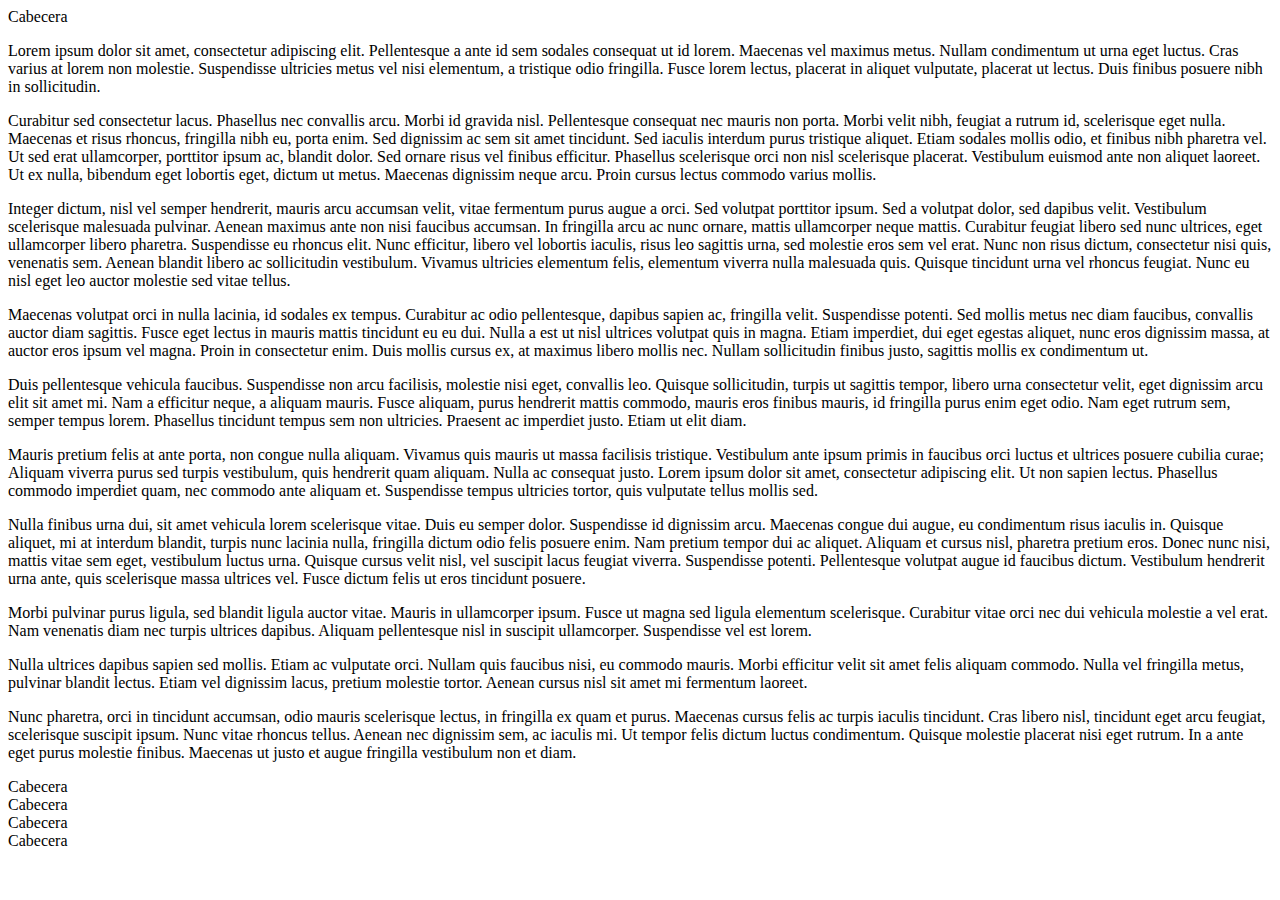
<file: certificacion.html>
<!doctype html>
<html lang="en">
  <head></head>
  <body>
    <main id="main-doc">
      <section class="main-section" id="section1">
        <header>Cabecera</header>
        <p>Lorem ipsum dolor sit amet, consectetur adipiscing elit. Pellentesque a ante id sem sodales consequat ut id lorem. Maecenas vel maximus metus. Nullam condimentum ut urna eget luctus. Cras varius at lorem non molestie. Suspendisse ultricies metus vel nisi elementum, a tristique odio fringilla. Fusce lorem lectus, placerat in aliquet vulputate, placerat ut lectus. Duis finibus posuere nibh in sollicitudin.</p>

<p>Curabitur sed consectetur lacus. Phasellus nec convallis arcu. Morbi id gravida nisl. Pellentesque consequat nec mauris non porta. Morbi velit nibh, feugiat a rutrum id, scelerisque eget nulla. Maecenas et risus rhoncus, fringilla nibh eu, porta enim. Sed dignissim ac sem sit amet tincidunt. Sed iaculis interdum purus tristique aliquet. Etiam sodales mollis odio, et finibus nibh pharetra vel. Ut sed erat ullamcorper, porttitor ipsum ac, blandit dolor. Sed ornare risus vel finibus efficitur. Phasellus scelerisque orci non nisl scelerisque placerat. Vestibulum euismod ante non aliquet laoreet. Ut ex nulla, bibendum eget lobortis eget, dictum ut metus. Maecenas dignissim neque arcu. Proin cursus lectus commodo varius mollis.</p>

<p>Integer dictum, nisl vel semper hendrerit, mauris arcu accumsan velit, vitae fermentum purus augue a orci. Sed volutpat porttitor ipsum. Sed a volutpat dolor, sed dapibus velit. Vestibulum scelerisque malesuada pulvinar. Aenean maximus ante non nisi faucibus accumsan. In fringilla arcu ac nunc ornare, mattis ullamcorper neque mattis. Curabitur feugiat libero sed nunc ultrices, eget ullamcorper libero pharetra. Suspendisse eu rhoncus elit. Nunc efficitur, libero vel lobortis iaculis, risus leo sagittis urna, sed molestie eros sem vel erat. Nunc non risus dictum, consectetur nisi quis, venenatis sem. Aenean blandit libero ac sollicitudin vestibulum. Vivamus ultricies elementum felis, elementum viverra nulla malesuada quis. Quisque tincidunt urna vel rhoncus feugiat. Nunc eu nisl eget leo auctor molestie sed vitae tellus.</p>

<p>Maecenas volutpat orci in nulla lacinia, id sodales ex tempus. Curabitur ac odio pellentesque, dapibus sapien ac, fringilla velit. Suspendisse potenti. Sed mollis metus nec diam faucibus, convallis auctor diam sagittis. Fusce eget lectus in mauris mattis tincidunt eu eu dui. Nulla a est ut nisl ultrices volutpat quis in magna. Etiam imperdiet, dui eget egestas aliquet, nunc eros dignissim massa, at auctor eros ipsum vel magna. Proin in consectetur enim. Duis mollis cursus ex, at maximus libero mollis nec. Nullam sollicitudin finibus justo, sagittis mollis ex condimentum ut.</p>

<p>Duis pellentesque vehicula faucibus. Suspendisse non arcu facilisis, molestie nisi eget, convallis leo. Quisque sollicitudin, turpis ut sagittis tempor, libero urna consectetur velit, eget dignissim arcu elit sit amet mi. Nam a efficitur neque, a aliquam mauris. Fusce aliquam, purus hendrerit mattis commodo, mauris eros finibus mauris, id fringilla purus enim eget odio. Nam eget rutrum sem, semper tempus lorem. Phasellus tincidunt tempus sem non ultricies. Praesent ac imperdiet justo. Etiam ut elit diam.</p>

<p>Mauris pretium felis at ante porta, non congue nulla aliquam. Vivamus quis mauris ut massa facilisis tristique. Vestibulum ante ipsum primis in faucibus orci luctus et ultrices posuere cubilia curae; Aliquam viverra purus sed turpis vestibulum, quis hendrerit quam aliquam. Nulla ac consequat justo. Lorem ipsum dolor sit amet, consectetur adipiscing elit. Ut non sapien lectus. Phasellus commodo imperdiet quam, nec commodo ante aliquam et. Suspendisse tempus ultricies tortor, quis vulputate tellus mollis sed.</p>

<p>Nulla finibus urna dui, sit amet vehicula lorem scelerisque vitae. Duis eu semper dolor. Suspendisse id dignissim arcu. Maecenas congue dui augue, eu condimentum risus iaculis in. Quisque aliquet, mi at interdum blandit, turpis nunc lacinia nulla, fringilla dictum odio felis posuere enim. Nam pretium tempor dui ac aliquet. Aliquam et cursus nisl, pharetra pretium eros. Donec nunc nisi, mattis vitae sem eget, vestibulum luctus urna. Quisque cursus velit nisl, vel suscipit lacus feugiat viverra. Suspendisse potenti. Pellentesque volutpat augue id faucibus dictum. Vestibulum hendrerit urna ante, quis scelerisque massa ultrices vel. Fusce dictum felis ut eros tincidunt posuere.</p>

<p>Morbi pulvinar purus ligula, sed blandit ligula auctor vitae. Mauris in ullamcorper ipsum. Fusce ut magna sed ligula elementum scelerisque. Curabitur vitae orci nec dui vehicula molestie a vel erat. Nam venenatis diam nec turpis ultrices dapibus. Aliquam pellentesque nisl in suscipit ullamcorper. Suspendisse vel est lorem.</p>

<p>Nulla ultrices dapibus sapien sed mollis. Etiam ac vulputate orci. Nullam quis faucibus nisi, eu commodo mauris. Morbi efficitur velit sit amet felis aliquam commodo. Nulla vel fringilla metus, pulvinar blandit lectus. Etiam vel dignissim lacus, pretium molestie tortor. Aenean cursus nisl sit amet mi fermentum laoreet.</p>

<p>Nunc pharetra, orci in tincidunt accumsan, odio mauris scelerisque lectus, in fringilla ex quam et purus. Maecenas cursus felis ac turpis iaculis tincidunt. Cras libero nisl, tincidunt eget arcu feugiat, scelerisque suscipit ipsum. Nunc vitae rhoncus tellus. Aenean nec dignissim sem, ac iaculis mi. Ut tempor felis dictum luctus condimentum. Quisque molestie placerat nisi eget rutrum. In a ante eget purus molestie finibus. Maecenas ut justo et augue fringilla vestibulum non et diam.</p>
        </section>
        <section class="main-section" id="section1">
        <header>Cabecera</header>

        </section>
        <section class="main-section" id="section1">
        <header>Cabecera</header>

        </section>
        <section class="main-section" id="section1">
        <header>Cabecera</header>

        </section>
        <section class="main-section" id="section1">
        <header>Cabecera</header>

        </section>
      </main>
      
        
   
  </body>
</html>
</file>
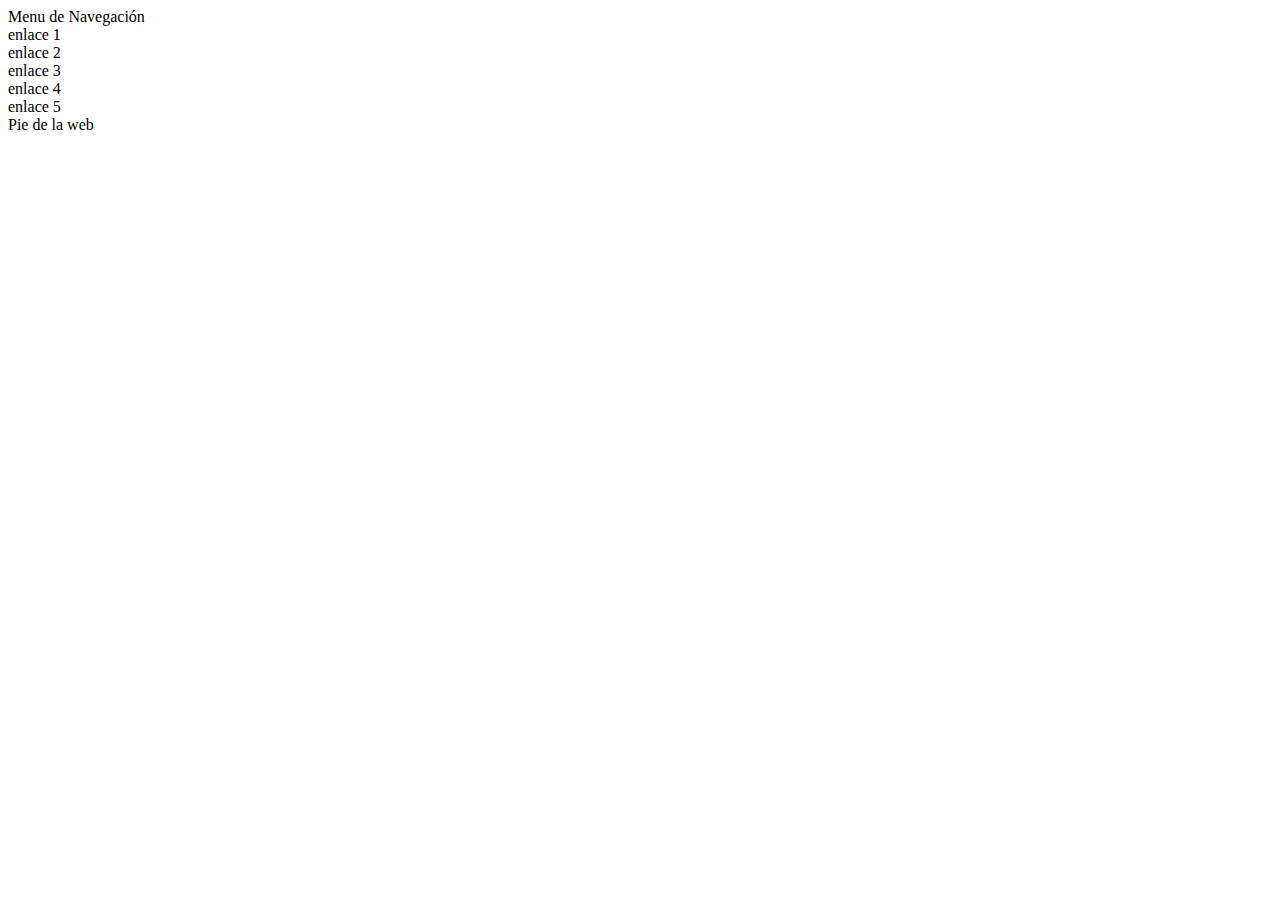
<file: estructura_general.html>
<!doctype html>
<html lang="es">
    <head>
    </head>
    <body>
        <header>
            <span>Menu de Navegación</span>
            <nav>
                <li>enlace 1</li>
                <li>enlace 2</li>
                <li>enlace 3</li>
                <li>enlace 4</li>
                <li>enlace 5</li>
            </nav>
        </header>
        <footer>
            <span>Pie de la web</span>
        </footer>
    </body>
</html>
</file>
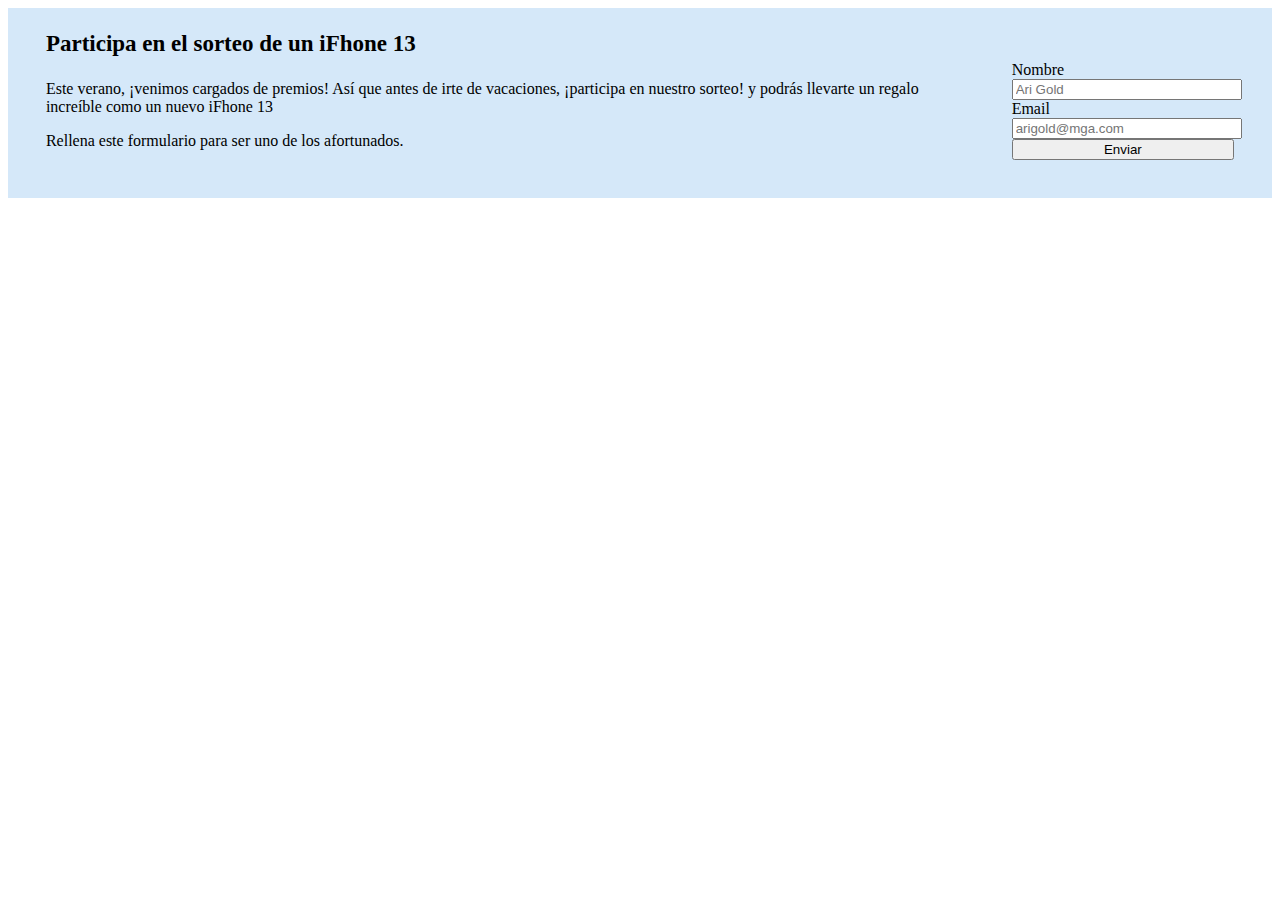
<file: formulario.html>
<!DOCTYPE html>
<html lang="en">
<head>
    <meta charset="UTF-8">
    <meta name="viewport" content="width=device-width, initial-scale=1.0">
    <link rel="stylesheet" href="./css/formulario.css" />
    <title>Document</title>
</head>
<body>
    <article class="article-sorteo">
        <section id="definicion">
            <p class="p-titulo">Participa en el sorteo de un iFhone 13</p>
            <p>Este verano, ¡venimos cargados de premios! Así que antes de irte de vacaciones, ¡participa en nuestro sorteo! y podrás llevarte un regalo increíble como un nuevo iFhone 13</p>
            <p>Rellena este formulario para ser uno de los afortunados.</p>
        </section>
       
        <form action="" method="post">
            
                <div>                        
                    <label for="nombre">Nombre</label>
                    <input type="text" id="nombre" name="nombre" placeholder="Ari Gold" required>
                </div>
                <div>                    
                    <label for="email">Email</label>
                    <input type="mail" id="email" name="email" placeholder="arigold@mga.com" required>
                </div>
                               
            <button class="boton" id="boton-azul" type="submit">Enviar</button>
        </form>
    </article>
</body>
</html>
</file>
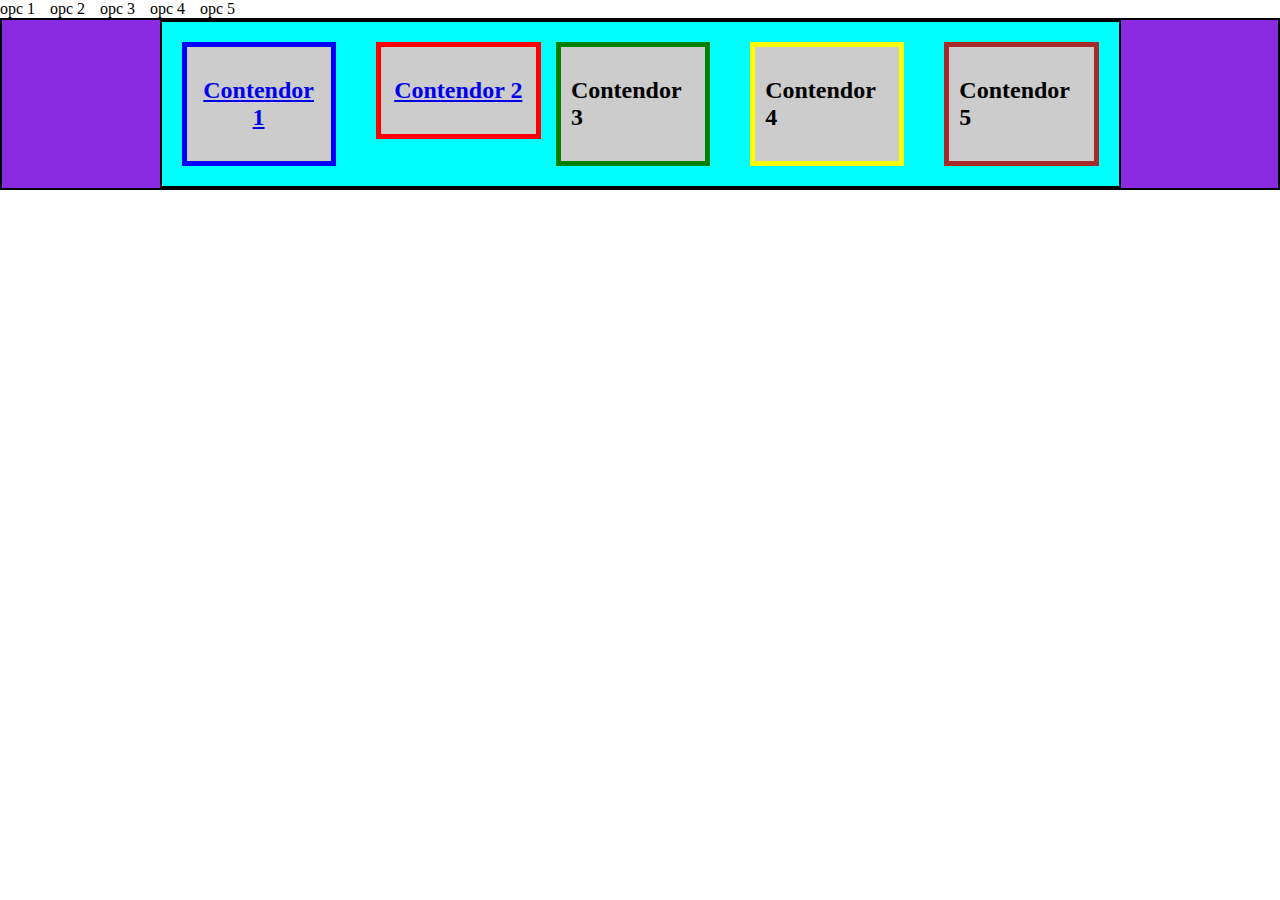
<file: pacticas.html>
<!DOCTYPE html>
<html lang="es">
    <head>
        <link rel="stylesheet" href="css/practicas.css" />
        <link rel="stylesheet" href="css/normalize.css" />
        <meta charset="utf-8">
        <meta name="viewport" content="width=device-width, initial-scale=1.0" />
    </head>
    <body>
        <header>
            <nav id="menu1">
                <li>opc 1</li>
                <li>opc 2</li>
                <li>opc 3</li>
                <li>opc 4</li>
                <li>opc 5</li>
            </nav>
        </header>
        <div id="contenido">
            <div>
            <div class="contenedor-1"><a href="#" onclick="alert('hola mundo')"><h2>Contendor 1</h2></a></div>
            <a href="#" onclick="alert('Prueba de boton')"><div class="contenedor-2"><h2>Contendor 2</h2></div></a>
            <div class="contenedor-3"><h2>Contendor 3</h2></div>
            <div class="contenedor-4"><h2>Contendor 4</h2></div>
            <div class="contenedor-5"><h2>Contendor 5</h2></div>
        </div>   
        </div>


    </body>
</html>
</file>
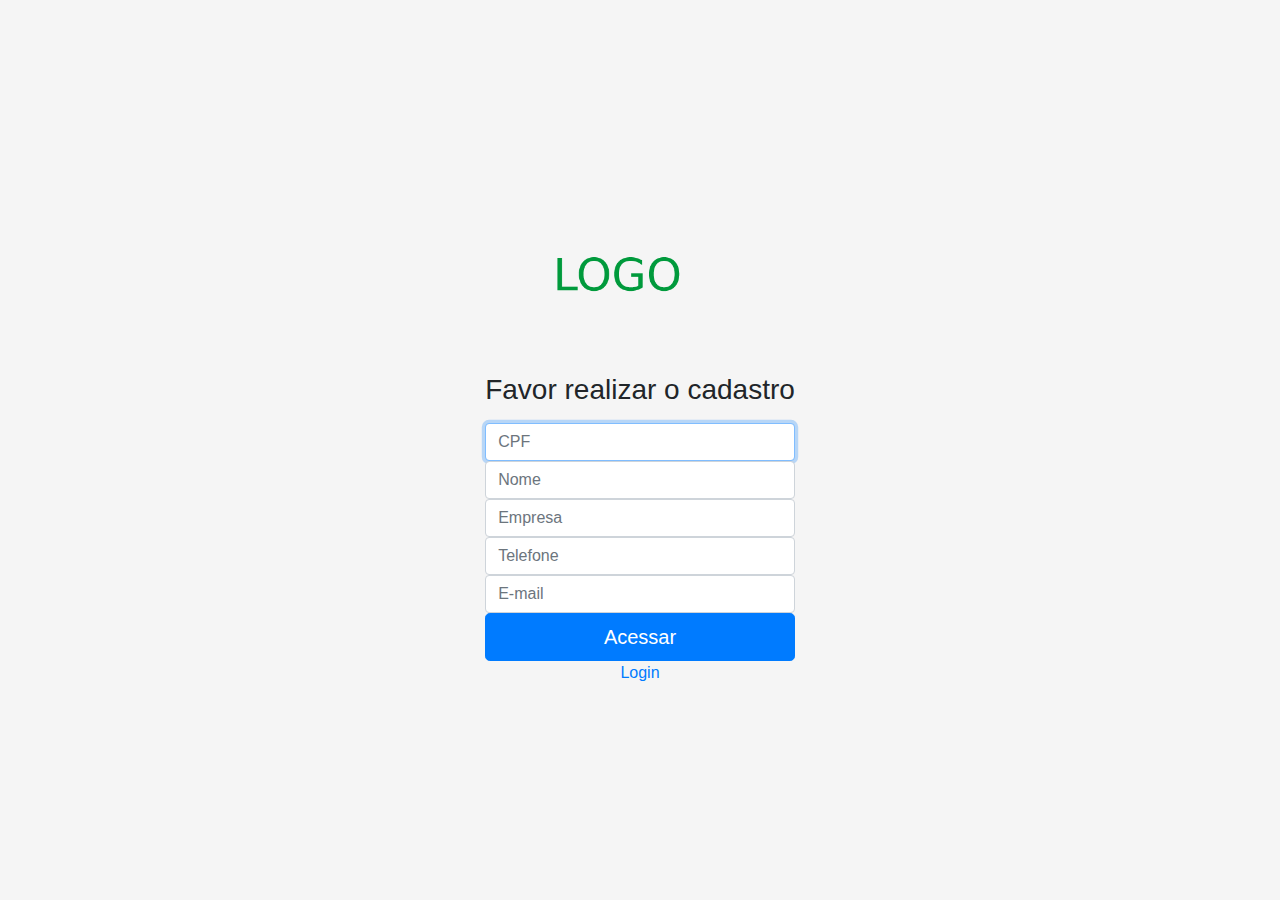
<file: Mikrotik/login.html>
<!doctype html>
<html lang="en">
  <head>
    <meta charset="utf-8">
    <meta name="viewport" content="width=device-width, initial-scale=1, shrink-to-fit=no">
    <meta name="description" content="">
    <meta name="author" content="">
   
    <title>Login</title>
    <!-- Bootstrap core CSS -->
    <link href="css/bootstrap.min.css" rel="stylesheet">


    <!-- Custom styles for this template -->
    <link href="css/signin.css" rel="stylesheet">
  </head>
<body>



 <body class="text-center">
    <div class="content">
    <form id="form" method="post" action="http://sitio1.com/compartida/Externo/login.php" >
          <!--
      <form id="form" method="post" action="http://127.0.0.1/hotspotwifi/login.php" class="form-signin"> 
      -->
      <div>
      <img class="mb-4" src="logo-cor.png" alt="" width="" height="150">
      <h1 class="h3 mb-3 font-weight-normal">Favor realizar o cadastro</h1>
      </div>
      <div>
      <label for="inputCpf" class="sr-only">CPF</label>
      <input name="inputCpf" type="text" id="inputCpf" class="form-control" placeholder="CPF"  required autofocus>
      </div>
      <div>
      <label for="inputNome" class="sr-only">Nome</label>
      <input name="inputNome" type="text" id="inputNome" class="form-control" placeholder="Nome" required autofocus>
      </div>
      <div>
      <label for="inputEmpresa" class="sr-only">Empresa</label>
      <input name="inputEmpresa" type="text" id="inputEmpresa" class="form-control" placeholder="Empresa" required>
      </div>
      <div>
      <label for="inputTelefone" class="sr-only">Telefone</label>
      <input name="inputTelefone" type="text" id="inputTelefone" class="form-control" placeholder="Telefone" required>
      </div>
      <div>
      <label for="inputEmail" class="sr-only">Email</label>
      <input name="inputEmail" type="email" id="inputEmail" class="form-control" placeholder="E-mail" required >
      </div>
    
      <button class="btn btn-lg btn-primary btn-block" type="submit">Acessar</button>
         


      <p class=""><a href="#" onclick="myFunction()">Login</a> </p>
      
      <input type="hidden" name="mac" value="$(mac)">
      <input type="hidden" name="mac-esc" value="$(mac-esc)">
      <input type="hidden" name="ip" value="$(ip)">
      <input type="hidden" name="username" value="$(username)">
      <input type="hidden" name="link-login" value="$(link-login)">
      <input type="hidden" name="link-orig" value="$(link-orig)">
      <input type="hidden" name="link-login-only" value="$(link-login-only)">
      <input type="hidden" name="error" value="$(error)">
    </form>
<div id="divlogin" style="display: none;">

    <form id="loginForm" role="form" action="$(link-login-only)" method="post">

        <input type="hidden" name="dst" value="$(link-orig)">
        <input type="hidden" name="popup" value="true">
        <h1 class="h3 mb-3 font-weight-normal">Favor realizar o Login</h1>

        <input type="text" class="form-control input-lg" id="inputLogin" name="username" placeholder="Usuario" autofocus="" required="">
        <input type="password" class="form-control input-lg" id="inputPassword" name="password" placeholder="Senha" required="">
        <button type="submit" class="btn btn-primary btn-block btn-lg">Acessar</button>

           <div>
                $(if error)
                    <div class="alert alert-danger">$(error)</div>
                $(endif)

                <div class="alert alert-info">Não esta logado.</div>

                $(if trial == 'yes')
                  <div>
                  <a href="$(link-login-only)?dst=$(link-orig-esc)&amp;username=T-$(mac-esc)" style="color: #f5f5f5;"> clique aqui </a>
                  </div>
                $(endif)
            </div>

            <script type="text/javascript" src="js/jquery.min.js"></script>
            <script type="text/javascript" src="js/bootstrap.min.js"></script>

            $(if chap-id)
            <script type="text/javascript" src="js/md5.js"></script>
            <script type="text/javascript">
            $('#loginForm').submit(function () {
            var password = $('#inputPassword');
            password.val(hexMD5('$(chap-id)' + password.val() + '$(chap-challenge)'));
            });
            </script>
            $(endif)
            </form>

  </div>
</div>

<script type="text/javascript" src="js/jquery.min.js"></script>
<script type="text/javascript" src="js/jquery.mask.min.js"></script>
<script src="js/bootstrap-validate.js"></script>    
<script type="text/javascript">
var $m = jQuery.noConflict()
  $m(document).ready(function(){
  $m("#inputCpf").mask("999.999.999-99");
  $m("#inputTelefone").mask("(99) 9999-9999");
});
</script>  
<script type="text/javascript">
  function myFunction() {
  var x = document.getElementById("divlogin");
  if (x.style.display === "none") {
    x.style.display = "block";
  } else {
    x.style.display = "none";
  }
  }
</script>

<script>
  // Basic Example
   bootstrapValidate(['#inputCpf','#inputTelefone'], 'min:14:Minimo 14 character!');
   bootstrapValidate(['#inputEmpresa','#inputNome'], 'min:3:Minimo 3 character!|max:40:Maximo 40 characters!|alpha:Deve conter apenas letras');
   bootstrapValidate('#inputEmail', 'email:Entre com um email valido!')
</script>

</body>
</html>
</file>
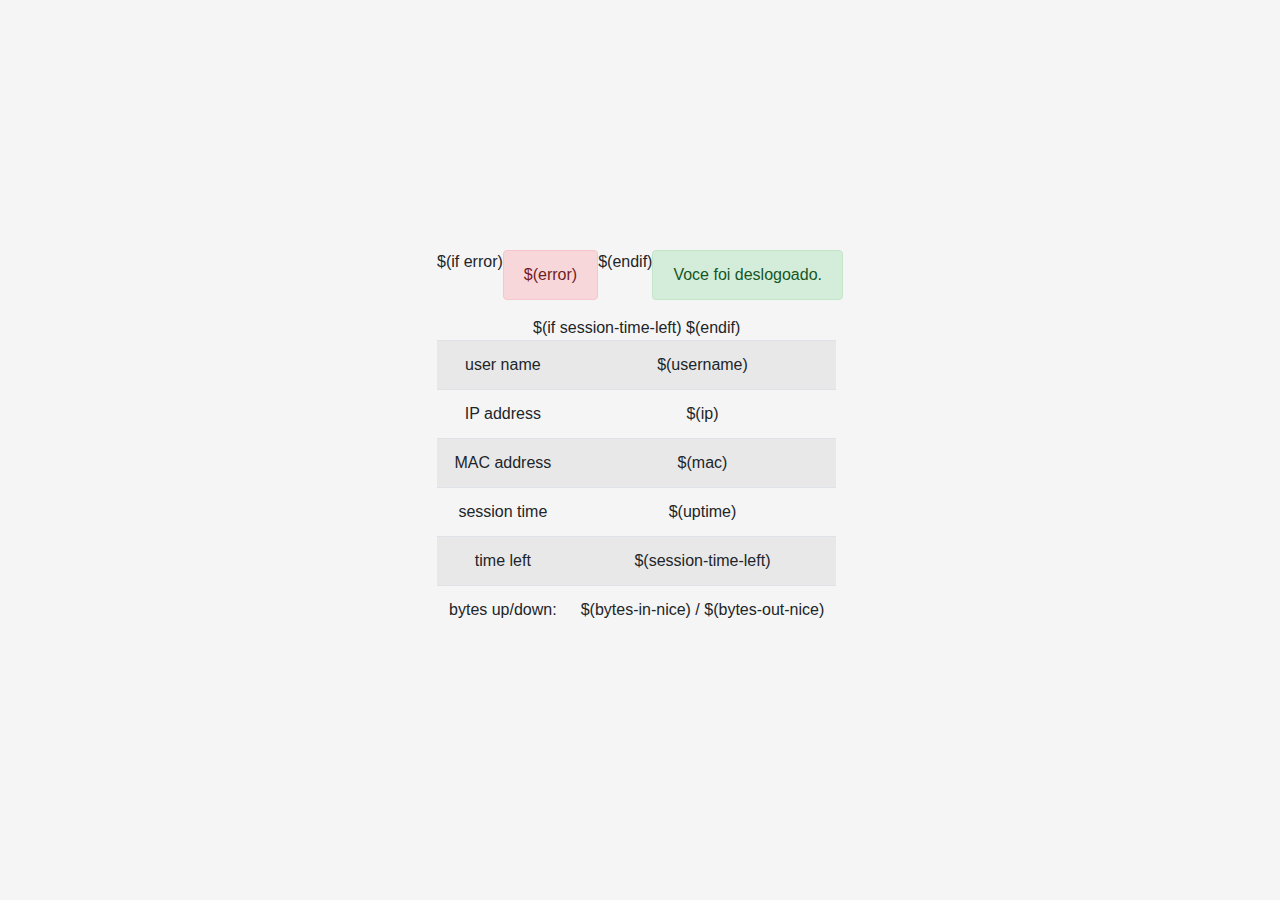
<file: Mikrotik/logout.html>
<!doctype html>
<html lang="en">
  <head>
    <meta charset="utf-8">
    <meta name="viewport" content="width=device-width, initial-scale=1, shrink-to-fit=no">
    <meta name="description" content="">
    <meta name="author" content="">
   
    <title>Logout</title>
    <link href="css/bootstrap.min.css" rel="stylesheet">
    <link href="css/signin.css" rel="stylesheet">
    

</script>  
  </head>

<body class="text-center">
<div id="wrap">
    

    <div class="container">
        <div class="row">
            $(if error)
                <div class="alert alert-danger">$(error)</div>
            $(endif)

            <div class="alert alert-success">Voce foi deslogoado.</div>
        </div>

        <div class="row">
            <div class="panel panel-default">
                <div class="panel-body">

                    <table class="table table-striped">
                        <tbody>
                        <tr>
                            <td>user name</td>
                            <td>$(username)</td>
                        </tr>
                        <tr>
                            <td>IP address</td>
                            <td>$(ip)</td>
                        </tr>
                        <tr>
                            <td>MAC address</td>
                            <td>$(mac)</td>
                        </tr>
                        <tr>
                            <td>session time</td>
                            <td>$(uptime)</td>
                        </tr>
                        $(if session-time-left)
                            <tr>
                                <td>time left</td>
                                <td>$(session-time-left)</td>
                            </tr>
                        $(endif)
                        <tr>
                            <td>bytes up/down:</td>
                            <td>$(bytes-in-nice) / $(bytes-out-nice)</td>
                        </tr>
                        </tbody>
                    </table>
                </div>
            </div>
        </div>
    </div>
  

</div>



<script src="js/jquery.min.js"></script>
<script src="js/bootstrap.min.js"></script>

</body>
</html>
</file>
<file: css/formulario.css>
/*
Practica de estilos para el formulario
*/
.article-sorteo{
    /*
    el borde es simplemente para delimitar el espacio que ocupa el cajón, 
    lugo habra que eliminarlo
    */
    
    display: flex;
    background-color: rgba(155, 201, 241, 0.42);
}
#definicion{
    width: 80%;
    padding-left: 3%;
    padding-right: 3%;
}
p{
    flex-wrap: wrap;
    align-items: flex-start;
}
.p-titulo{
    font-size: 23px;
    font-weight: bold;
}
form{
    width: 20%;
    padding: 3%;
    display:flex;
    flex-direction: column;
    margin-top: 15px;
}
input{
    width: 100%;
}
</file>
<file: css/practicas.css>
header{
    display: flex;
}

nav{
    display: inline-flex;
}
li{
    width:50px;
    
    list-style: none;
}
#contenido{
    display: flex;
    justify-content: center;
    background-color: blueviolet;
    width: auto;
}
div{
    display: flex;
    justify-content: center;
    flex-wrap: nowrap;
    width: 75%;
    background-color: aqua ;
    display: flex;
    border: 2px solid black;
}
.contenedor-1{
    text-align: center;
    background-color: #ccc;
    padding: 10px;
    margin: 20px;
    border: 5px solid blue;
}
.contenedor-2{
    background-color: #ccc;
    padding: 10px;
    margin: 20px;
    border: 5px solid red;
}
.contenedor-3{
    background-color: #ccc;
    padding: 10px;
    margin: 20px;
    border: 5px solid green;
}
.contenedor-4{
    background-color: #ccc;
    padding: 10px;
    margin: 20px;
    border: 5px solid yellow;
}
.contenedor-5{
    background-color: #ccc;
    padding: 10px;
    margin: 20px;
    border: 5px solid brown;
}
</file>
<file: Mikrotik/css/signin.css>
html,
body {
  height: 100%;
}

body {
  display: -ms-flexbox;
  display: -webkit-box;
  display: flex;
  -ms-flex-align: center;
  -ms-flex-pack: center;
  -webkit-box-align: center;
  align-items: center;
  -webkit-box-pack: center;
  justify-content: center;
  padding-top: 40px;
  padding-bottom: 40px;
  background-color: #f5f5f5;
}

.form-signin {
  width: 100%;
  max-width: 330px;
  padding: 15px;
  margin: 0 auto;
}
.form-signin .checkbox {
  font-weight: 400;
}
.form-signin .form-control {
  position: relative;
  box-sizing: border-box;
  height: auto;
  padding: 10px;
  font-size: 16px;
}
.form-signin .form-control:focus {
  z-index: 2;
}
.form-signin input[type="email"] {
  margin-bottom: -1px;
  border-bottom-right-radius: 0;
  border-bottom-left-radius: 0;
}
.form-signin input[type="password"] {
  margin-bottom: 10px;
  border-top-left-radius: 0;
  border-top-right-radius: 0;
}
</file>
